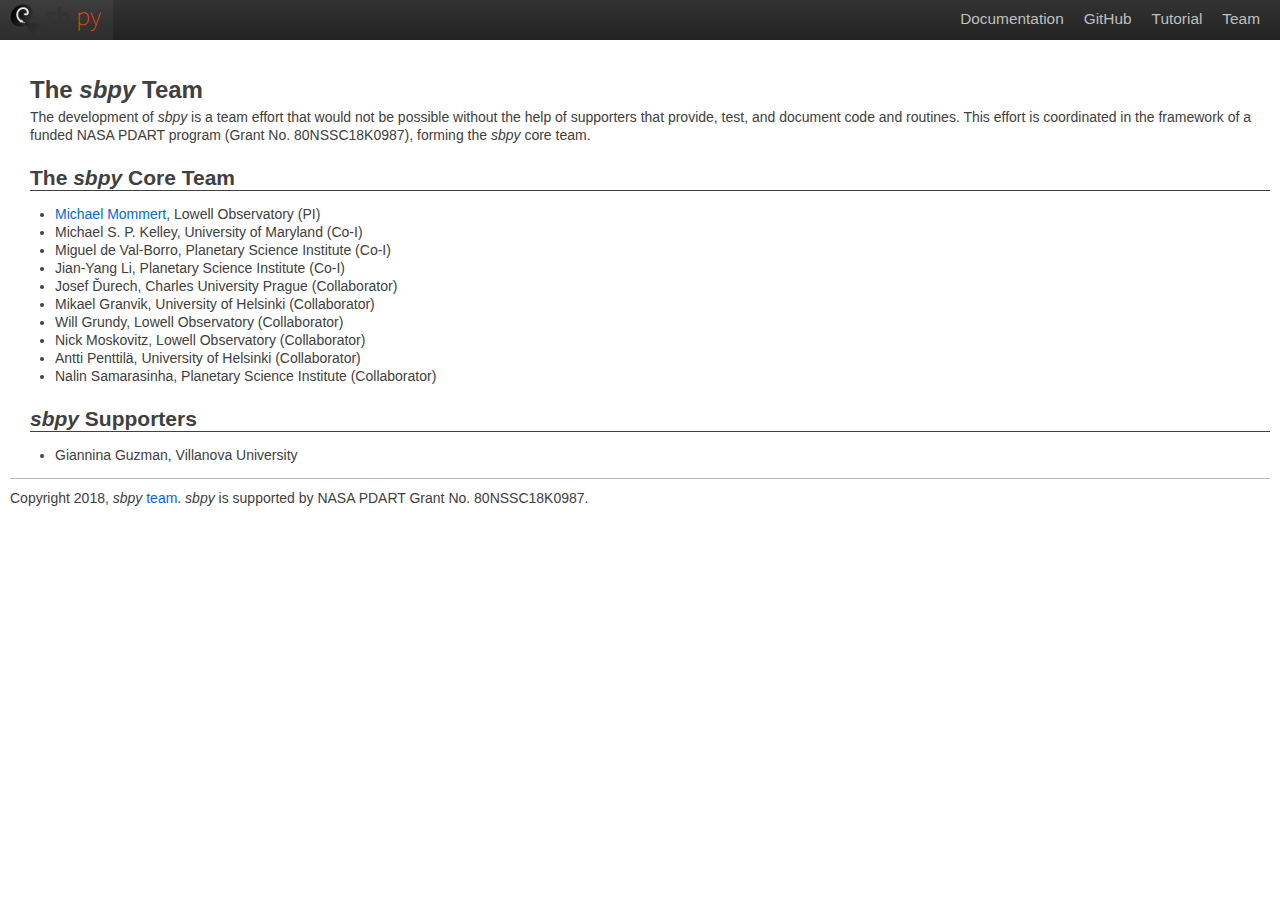
<file: public/team.html>
<!DOCTYPE html PUBLIC "-//W3C//DTD XHTML 1.0 Transitional//EN"
  "http://www.w3.org/TR/xhtml1/DTD/xhtml1-transitional.dtd">

<html xmlns="http://www.w3.org/1999/xhtml">
  <head>
    <meta http-equiv="Content-Type" content="text/html; charset=utf-8" />
    <title>The sbpy Team</title>
    <link rel="stylesheet" href="bootstrap-astropy.css"
	  type="text/css" />
    <link rel="stylesheet" href="pygments.css" type="text/css" />
    <link href="https://fonts.googleapis.com/css?family=Source+Sans+Pro"
	  rel="stylesheet" type="text/css"/>
  </head>

  <body>
    <div class="topbar">
      <a class="brand" title="home"
	 href="index.html"><span id="logotext1">sb</span>
	<span id="logotext2">py</span></a>
      <ul>
	<li><a class="astropyhome" title="Astropy Homepage"
	       href="http://www.astropy.org"></a></li>
	<li><a title="sbpy Documentation"
	       href="http://sbpy.readthedocs.io/en/latest/">
	    Documentation</a></li>
	<li><a title="sbpy Github Repository"
	       href="http://www.github.com/NASA-Planetary-Science/sbpy">GitHub</a></li>
	<li><a title="sbpy Tutorials and Workshop Materials"
	       href="https://github.com/NASA-Planetary-Science/sbpy-tutorial">Tutorial</a></li>
	<li><a title="The sbpy Team" href="team.html">Team</a></li>
      </ul>
    </div>

<div class="document">
  <div class="body" role="main">

    <div class="section">
      <h1>The <em>sbpy</em> Team</h1>
      <p>The development of <em>sbpy</em> is a team effort that would
	not be possible without the help of supporters that provide,
	test, and document code and routines. This effort is
	coordinated in the framework of a funded NASA PDART program
	(Grant No. 80NSSC18K0987), forming the <em>sbpy</em> core
	team.</p>

      <h2>The <em>sbpy</em> Core Team</h2>
      <ul class="simple">
	<li><a href="http://michaelmommert.wordpress.com">
	    Michael Mommert</a>, Lowell Observatory (PI)</li>
	<li>Michael S. P. Kelley, University of Maryland (Co-I)</li>
	<li>Miguel de Val-Borro, Planetary Science Institute (Co-I)</li>
	<li>Jian-Yang Li, Planetary Science Institute (Co-I)</li>
	<li>Josef Ďurech, Charles University Prague (Collaborator)</li>
	<li>Mikael Granvik, University of Helsinki (Collaborator)</li>
	<li>Will Grundy, Lowell Observatory (Collaborator)</li>
	<li>Nick Moskovitz, Lowell Observatory (Collaborator)</li>
	<li>Antti Penttilä, University of Helsinki (Collaborator)</li>
	<li>Nalin Samarasinha, Planetary Science Institute
	  (Collaborator)</li>
      </ul>

      <h2><em>sbpy</em> Supporters</h2>
      <ul class="simple">
	<li>Giannina Guzman, Villanova University</li>
      </ul>
    </div>

  </div>
</div>

<footer class="footer">
  <p>Copyright 2018, <em>sbpy</em> <a href="team.html">team</a>. <em>sbpy</em> is supported by NASA PDART Grant No. 80NSSC18K0987.</p>
</footer>


  </body>
</html>
</file>
<file: public/pygments.css>
.highlight .hll { background-color: #ffffcc }
.highlight  { background: #eeffcc; }
.highlight .c { color: #408090; font-style: italic } /* Comment */
.highlight .err { border: 1px solid #FF0000 } /* Error */
.highlight .k { color: #007020; font-weight: bold } /* Keyword */
.highlight .o { color: #666666 } /* Operator */
.highlight .ch { color: #408090; font-style: italic } /* Comment.Hashbang */
.highlight .cm { color: #408090; font-style: italic } /* Comment.Multiline */
.highlight .cp { color: #007020 } /* Comment.Preproc */
.highlight .cpf { color: #408090; font-style: italic } /* Comment.PreprocFile */
.highlight .c1 { color: #408090; font-style: italic } /* Comment.Single */
.highlight .cs { color: #408090; background-color: #fff0f0 } /* Comment.Special */
.highlight .gd { color: #A00000 } /* Generic.Deleted */
.highlight .ge { font-style: italic } /* Generic.Emph */
.highlight .gr { color: #FF0000 } /* Generic.Error */
.highlight .gh { color: #000080; font-weight: bold } /* Generic.Heading */
.highlight .gi { color: #00A000 } /* Generic.Inserted */
.highlight .go { color: #333333 } /* Generic.Output */
.highlight .gp { color: #c65d09; font-weight: bold } /* Generic.Prompt */
.highlight .gs { font-weight: bold } /* Generic.Strong */
.highlight .gu { color: #800080; font-weight: bold } /* Generic.Subheading */
.highlight .gt { color: #0044DD } /* Generic.Traceback */
.highlight .kc { color: #007020; font-weight: bold } /* Keyword.Constant */
.highlight .kd { color: #007020; font-weight: bold } /* Keyword.Declaration */
.highlight .kn { color: #007020; font-weight: bold } /* Keyword.Namespace */
.highlight .kp { color: #007020 } /* Keyword.Pseudo */
.highlight .kr { color: #007020; font-weight: bold } /* Keyword.Reserved */
.highlight .kt { color: #902000 } /* Keyword.Type */
.highlight .m { color: #208050 } /* Literal.Number */
.highlight .s { color: #4070a0 } /* Literal.String */
.highlight .na { color: #4070a0 } /* Name.Attribute */
.highlight .nb { color: #007020 } /* Name.Builtin */
.highlight .nc { color: #0e84b5; font-weight: bold } /* Name.Class */
.highlight .no { color: #60add5 } /* Name.Constant */
.highlight .nd { color: #555555; font-weight: bold } /* Name.Decorator */
.highlight .ni { color: #d55537; font-weight: bold } /* Name.Entity */
.highlight .ne { color: #007020 } /* Name.Exception */
.highlight .nf { color: #06287e } /* Name.Function */
.highlight .nl { color: #002070; font-weight: bold } /* Name.Label */
.highlight .nn { color: #0e84b5; font-weight: bold } /* Name.Namespace */
.highlight .nt { color: #062873; font-weight: bold } /* Name.Tag */
.highlight .nv { color: #bb60d5 } /* Name.Variable */
.highlight .ow { color: #007020; font-weight: bold } /* Operator.Word */
.highlight .w { color: #bbbbbb } /* Text.Whitespace */
.highlight .mb { color: #208050 } /* Literal.Number.Bin */
.highlight .mf { color: #208050 } /* Literal.Number.Float */
.highlight .mh { color: #208050 } /* Literal.Number.Hex */
.highlight .mi { color: #208050 } /* Literal.Number.Integer */
.highlight .mo { color: #208050 } /* Literal.Number.Oct */
.highlight .sa { color: #4070a0 } /* Literal.String.Affix */
.highlight .sb { color: #4070a0 } /* Literal.String.Backtick */
.highlight .sc { color: #4070a0 } /* Literal.String.Char */
.highlight .dl { color: #4070a0 } /* Literal.String.Delimiter */
.highlight .sd { color: #4070a0; font-style: italic } /* Literal.String.Doc */
.highlight .s2 { color: #4070a0 } /* Literal.String.Double */
.highlight .se { color: #4070a0; font-weight: bold } /* Literal.String.Escape */
.highlight .sh { color: #4070a0 } /* Literal.String.Heredoc */
.highlight .si { color: #70a0d0; font-style: italic } /* Literal.String.Interpol */
.highlight .sx { color: #c65d09 } /* Literal.String.Other */
.highlight .sr { color: #235388 } /* Literal.String.Regex */
.highlight .s1 { color: #4070a0 } /* Literal.String.Single */
.highlight .ss { color: #517918 } /* Literal.String.Symbol */
.highlight .bp { color: #007020 } /* Name.Builtin.Pseudo */
.highlight .fm { color: #06287e } /* Name.Function.Magic */
.highlight .vc { color: #bb60d5 } /* Name.Variable.Class */
.highlight .vg { color: #bb60d5 } /* Name.Variable.Global */
.highlight .vi { color: #bb60d5 } /* Name.Variable.Instance */
.highlight .vm { color: #bb60d5 } /* Name.Variable.Magic */
.highlight .il { color: #208050 } /* Literal.Number.Integer.Long */
</file>
